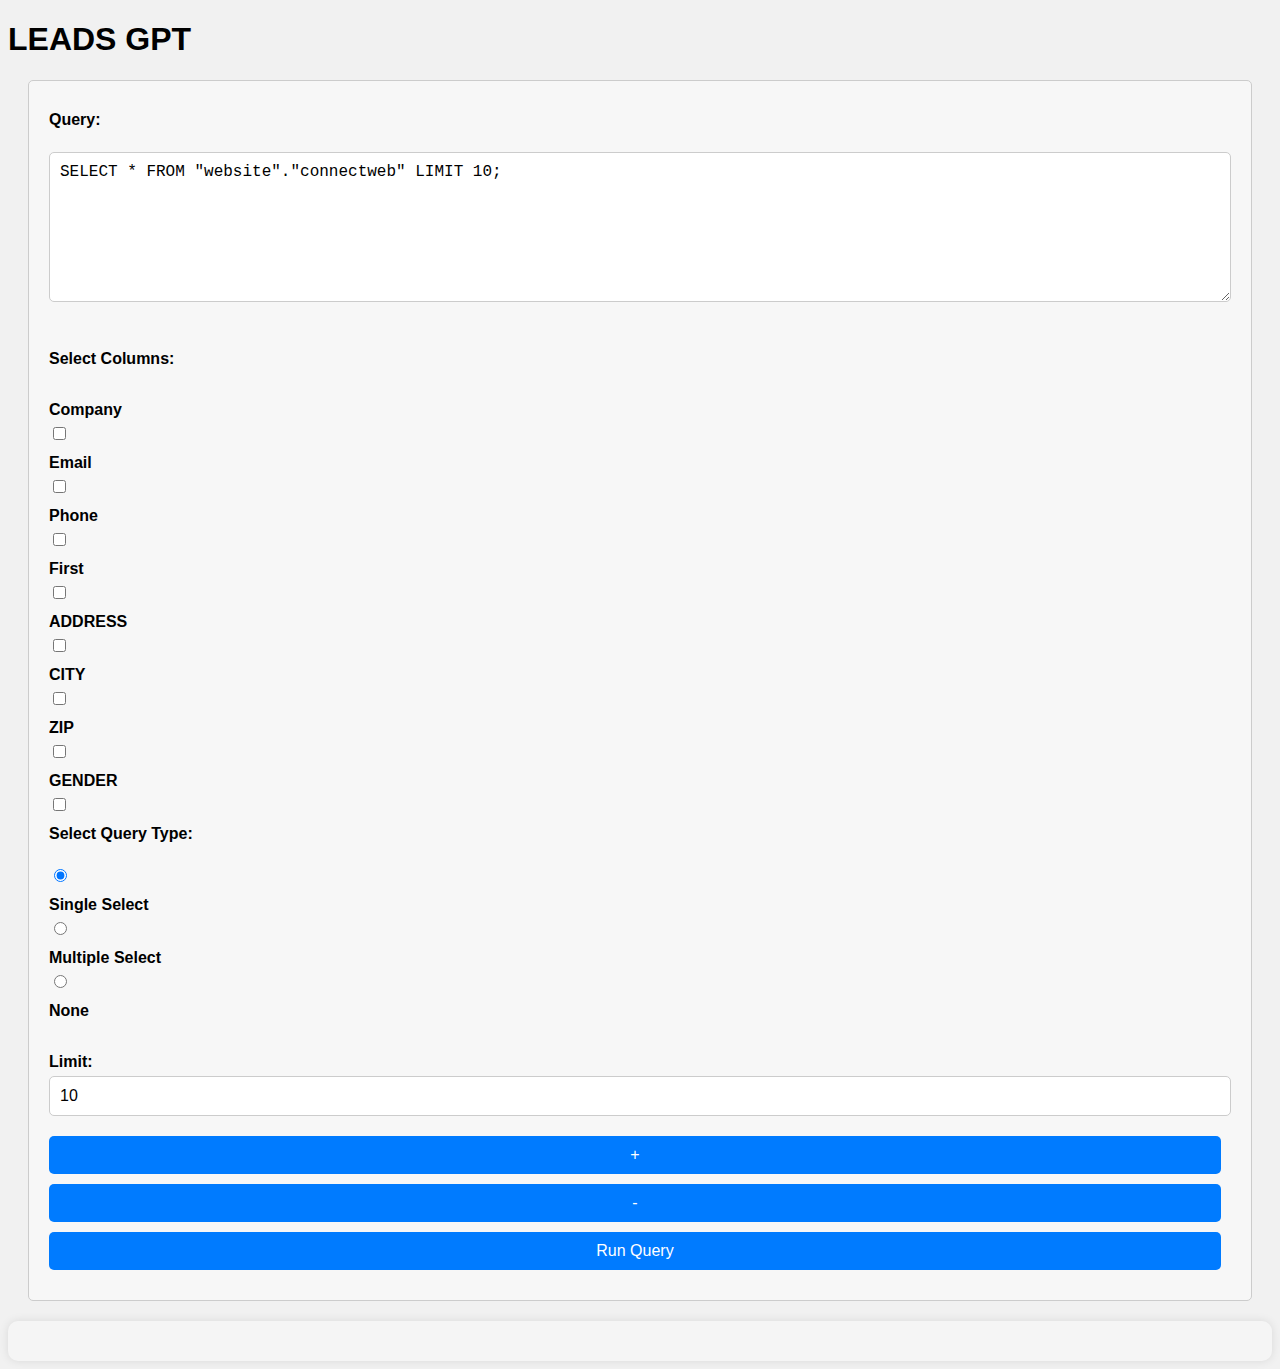
<file: lasts.html>
<!DOCTYPE html>
<html>
<head>
	<title>Athena Results</title>
    <script src="style.css" rel="stylesheet"></script>
	<meta charset="UTF-8">
    <script src="script.js"></script>
    <link rel="stylesheet" type="text/css" href="style.css">
	<meta name="viewport" content="width=device-width, initial-scale=1.0">
 <style>
    /* Style the form */
form {
  margin: 20px;
  padding: 20px;
  border: 1px solid #ccc;
  border-radius: 5px;
  background-color: #f7f7f7;
}

/* Style the form elements */
label {
  display: block;
  margin-top: 10px;
  margin-bottom: 5px;
  font-weight: bold;
}

textarea, input[type="text"], input[type="number"] {
  width: 100%;
  padding: 10px;
  margin-bottom: 20px;
  border: 1px solid #ccc;
  border-radius: 5px;
  box-sizing: border-box;
  font-size: 16px;
}

textarea {
  height: 150px;
}

input[type="checkbox"], input[type="radio"] {
  margin-right: 10px;
}

button[type="button"], button[type="submit"] {
  display: inline-block;
  margin-right: 10px;
  padding: 10px 20px;
  border: none;
  border-radius: 5px;
  background-color: #007bff;
  color: #fff;
  font-size: 16px;
  cursor: pointer;
}

button[type="button"]:hover, button[type="submit"]:hover {
  background-color: #0069d9;
}

button[type="button"]:focus, button[type="submit"]:focus {
  outline: none;
}

/* Style the results */


#results {
  overflow-x: auto;
  margin-top: 20px;
  padding: 20px;
  background-color: #F5F5F5;
  border-radius: 10px;
  box-shadow: 0 0 10px rgba(0,0,0,0.1);
}

/* Style the page */
body {
  font-family: Arial, sans-serif;
  background-color: #f1f1f1;
}

 </style>
</head>
<body>
	<div class="home">
	
	<h1>LEADS GPT</h1>
	<div class="mid">
	<form>
		<label for="query">Query:</label><br>
		<textarea id="query" name="query" rows="10" cols="50">SELECT * FROM "website"."connectweb" LIMIT 10;</textarea><br>
        <div class="first">
		<label>Select Columns:</label><br>
		<label for="company">Company</label>
		<input type="checkbox" id="company" name="filter" value="company">
		<label for="email">Email</label>
		<input type="checkbox" id="email" name="filter" value="email">
		<label for="phone">Phone</label>
		<input type="checkbox" id="phone" name="filter" value="phone">
		<label for="first">First</label>
		<input type="checkbox" id="first" name="filter" value="first">
        <label for="address">ADDRESS</label>
		<input type="checkbox" id="address" name="filter" value="address">
		<label for="city">CITY</label>
		<input type="checkbox" id="city" name="filter" value="city">
		<label for="zip">ZIP</label>
		<input type="checkbox" id="zip" name="filter" value="zip">
		<label for="gender">GENDER</label>
		<input type="checkbox" id="gender" name="filter" value="gender"><br>
        </div>
        <div class="second">
		<label>Select Query Type:</label><br>
		<input type="radio" id="single" name="queryType" value="single" checked>
		<label for="single">Single Select</label>
		<input type="radio" id="multiple" name="queryType" value="multiple">
		<label for="multiple">Multiple Select</label>
		<input type="radio" id="none" name="queryType" value="none">
		<label for="none">None</label><br>
        </div>
        <div class="all" style="display:none">
       <label for="where">CONDITION:</label>
<input type="text" id="where" name="where">

<label for="and">CONDITION TWO:</label>
<input type="text" id="and" name="and">

<label for="ands">AND:</label>
<input type="text" id="ands" name="ands">

<label for="like">CATEGORY:</label>
<input type="text" id="like" name="like">
</div>

        <div class="s">
        <label for="limit">Limit:</label>
        <input type="number" id="limit" name="limit" value="10" min="1" max="100">
        <button type="button" onclick="increaseLimit()">+</button>
        <button type="button" onclick="decreaseLimit()">-</button>
        </div>
		<button type="button" onclick="runQuery()">Run Query</button>
	</form>
	</div>
	<div id="results"></div>
	</div>

    
	

	<script src="https://sdk.amazonaws.com/js/aws-sdk-2.996.0.min.js"></script>
	<script>
        function increaseLimit() {
    var limitField = document.getElementById('limit');
    limitField.value = parseInt(limitField.value) + 1;
}

function decreaseLimit() {
    var limitField = document.getElementById('limit');
    limitField.value = parseInt(limitField.value) - 1;
    if (limitField.value < 1) {
        limitField.value = 1;
    }
}

		// Set up AWS credentials
		AWS.config.region = 'us-east-1';
        AWS.config.credentials = new AWS.Credentials('AKIAQ6FXL22LTJRLMI4C', 'T2luxgWfcGvnHB/EizBGFBeRlgJIUQU3tCluwVew');
		function runQuery() {
    var queryType = document.querySelector('input[name="queryType"]:checked').value;
    var selectedFilters = [];
    if (queryType == 'single') {
        var limit = document.getElementById('limit').value;
        var query = 'SELECT ';
        var filters = document.getElementsByName('filter');
        for (var i = 0; i < filters.length; i++) {
            if (filters[i].checked) {
                selectedFilters.push(filters[i].value);
            }
        }
        if (selectedFilters.length > 0) {
            query += selectedFilters.join(', ');
        } else {
            query += '*';
        }
        query += ' FROM "website"."connectweb"';

        // Retrieve user input for WHERE, ADD, and LIKE values
        var whereValue = document.getElementById('where').value;
        var andValue = document.getElementById('and').value;
        var likeValue = document.getElementById('like').value;
        var andsValue = document.getElementById('ands').value;

        // Add WHERE, ADD, and LIKE clauses to the query string if user input is provided
        if (whereValue) {
            query += ' WHERE ' + whereValue;
        }
        if (andValue) {
            query += ' AND ' + andValue;
        }
        if (andsValue) {
            query += ' AND ' + andsValue;
        }
        if (likeValue) {
            query += ' LIKE ' + "'" +'%' + likeValue + '%' + "'";
        }

        query += ' LIMIT ' + limit + ';';
    } else if (queryType == 'multiple') {
        selectedFilters = document.getElementById('query').value.split(',').map(function(item) {
            return item.trim();
        });
        query = 'SELECT ' + selectedFilters.join(', ') + ' FROM "website"."connectweb" LIMIT 10;';
    } else {
        query = 'SELECT * FROM "website"."connectweb" LIMIT 10;';
    }

    document.getElementById('query').value = query;
    var params = {
        QueryString: query,
        ResultConfiguration: {
            OutputLocation: 's3://consumer-athena/query-output/'
        }
    };

            var athena = new AWS.Athena();

            athena.startQueryExecution(params, function(err, data) {
                if (err) {
                    console.log(err, err.stack);
                } else {
                    checkQueryStatus(data.QueryExecutionId);
                }
            });
        }

        function checkQueryStatus(queryId) {
            var athena = new AWS.Athena();

            athena.getQueryExecution({ QueryExecutionId: queryId }, function(err, data) {
                if (err) {
                    console.log(err, err.stack);
                } else {
                    var status = data.QueryExecution.Status.State;
                    if (status == 'QUEUED' || status == 'RUNNING') {
                        setTimeout(function() { checkQueryStatus(queryId); }, 5000);
                    } else if (status == 'SUCCEEDED') {
                        getQueryResults(queryId);
                    } else {
                        window.alert('Query failed: ' + data.QueryExecution.Status.StateChangeReason);
                    }
                }
            });
        }

        function getQueryResults(queryId) {
    var athena = new AWS.Athena();

    athena.getQueryResults({ QueryExecutionId: queryId }, function(err, data) {
        if (err) {
            console.log(err, err.stack);
        } else {
            var results = document.getElementById('results');
            results.innerHTML = '';

            if (data.ResultSet.Rows.length == 0) {
                results.innerHTML = '<p>No results found.</p>';
                return;
            }

            var table = document.createElement('table');

            // Create table header row
            var headerRow = document.createElement('tr');
            data.ResultSet.ResultSetMetadata.ColumnInfo.forEach(function(column) {
                var headerCell = document.createElement('th');
                headerCell.appendChild(document.createTextNode(column.Name));
                headerRow.appendChild(headerCell);
            });
            table.appendChild(headerRow);

            // Create table data rows
            data.ResultSet.Rows.forEach(function(row) {
                var dataRow = document.createElement('tr');
                row.Data.forEach(function(cell) {
                    var dataCell = document.createElement('td');
                    dataCell.appendChild(document.createTextNode(cell.VarCharValue));
                    dataRow.appendChild(dataCell);
                });
                table.appendChild(dataRow);
            });

            results.appendChild(table);
        }
    });
}

</script>
</body>
</html>
</file>
<file: style.css>
/* Style for the form elements */
textarea, input[type="text"], input[type="number"], button {
    display: block;
    width: -webkit-fill-available;
    margin-bottom: 10px;
    padding: 10px;
    font-size: 16px;
    border-radius: 5px;
    border: 2px solid #ccc;
  }
  
  textarea:focus, input[type="text"]:focus, input[type="number"]:focus {
    outline: none;
    border-color: #0066CC;
  }
  
  button {
    background-color: #111110;
    color: #fff;
    border: none;
    cursor: pointer;
    transition: all 0.3s ease;
  }
</file>
